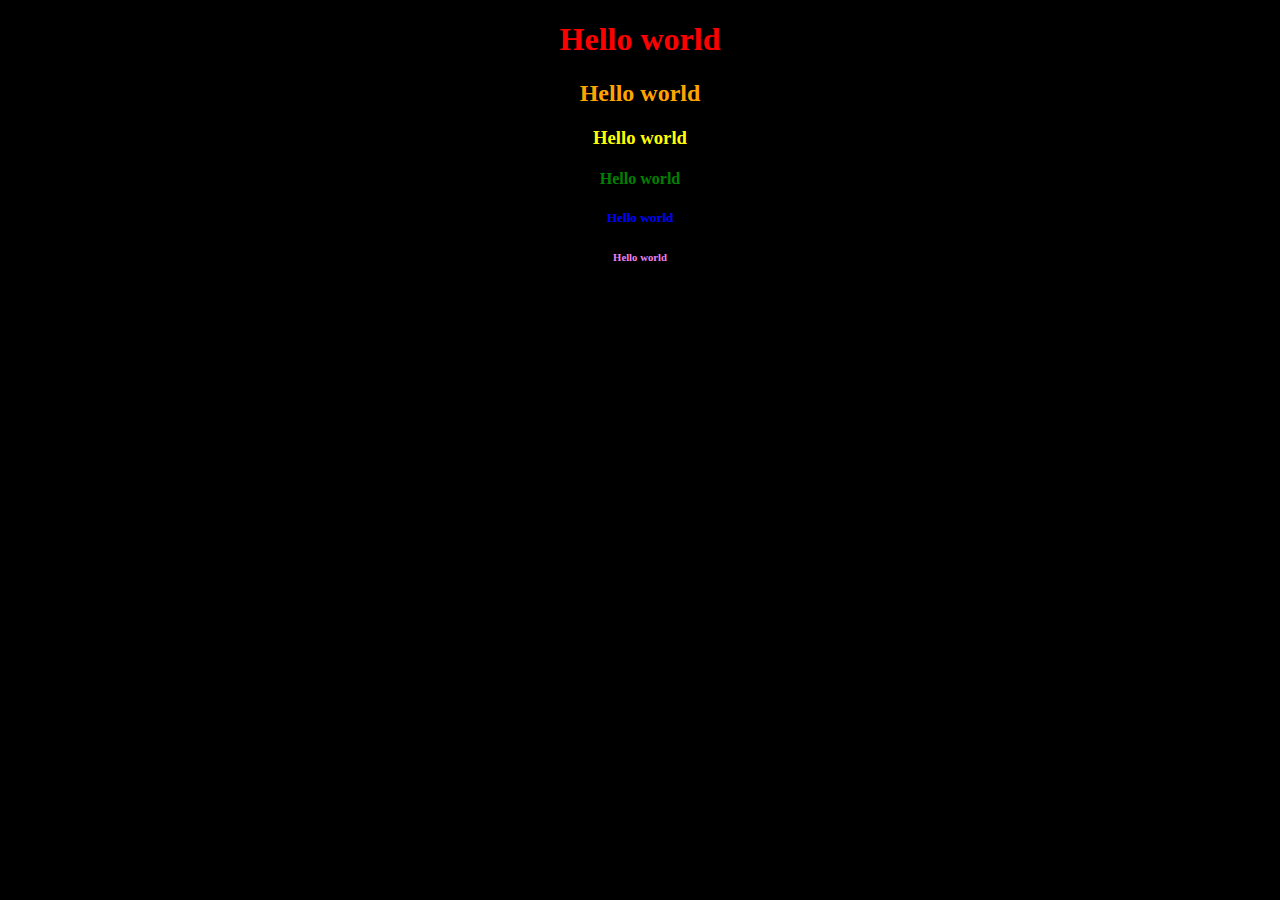
<file: lesson01/hello-ins.html>
<!doctype html>
<html lang="en">
  <head>
    <title>Hello world</title>
    <style>
      body {
        text-align: center;
        background-color: black;
      }

      h1 {
        color: red;
      }
      h2 {
        color: orange;
      }
      h3 {
        color: yellow;
      }
      h4 {
        color: green;
      }
      h5 {
        color: blue;
      }
      h6 {
        color: violet;
      }
    </style>
  </head>
  <body>
    <h1>Hello world</h1>
    <h2>Hello world</h2>
    <h3>Hello world</h3>
    <h4>Hello world</h4>
    <h5>Hello world</h5>
    <h6>Hello world</h6>
  </body>
</html>
</file>
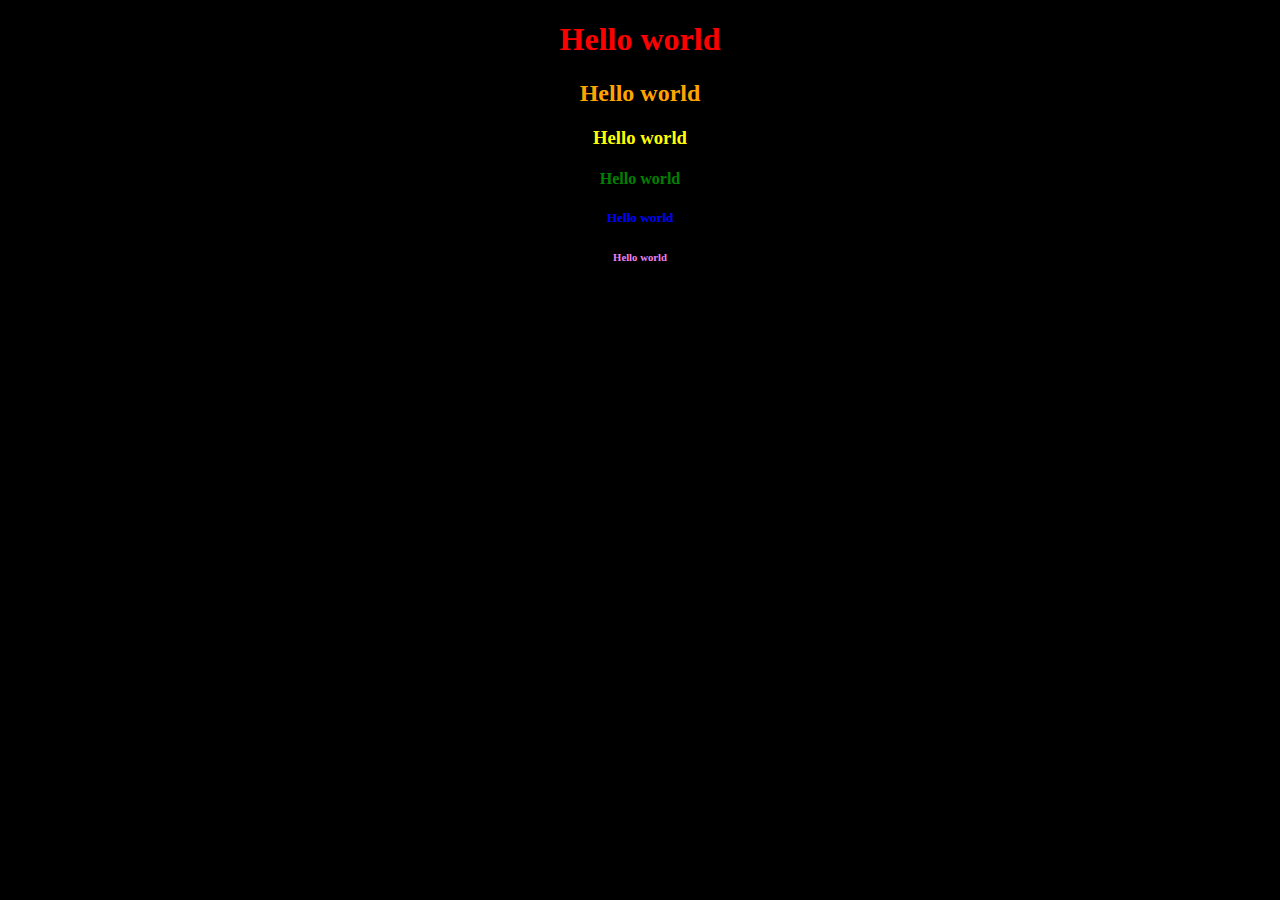
<file: lesson01/hello.html>
<!doctype html>
<html lang="en">
  <head>
    <title>Hello world</title>
    <link href="css/styles.css" type="text/css" rel="stylesheet"/>
  </head>
  <body>
    <h1>Hello world</h1>
    <h2>Hello world</h2>
    <h3>Hello world</h3>
    <h4>Hello world</h4>
    <h5>Hello world</h5>
    <h6>Hello world</h6>
  </body>
</html>
</file>
<file: lesson01/css/styles.css>
body {
  text-align: center;
  background-color: black;
}

h1 {
  color: red;
}
h2 {
  color: orange;
}
h3 {
  color: yellow;
}
h4 {
  color: green;
}
h5 {
  color: blue;
}
h6 {
  color: violet;
}
</file>
